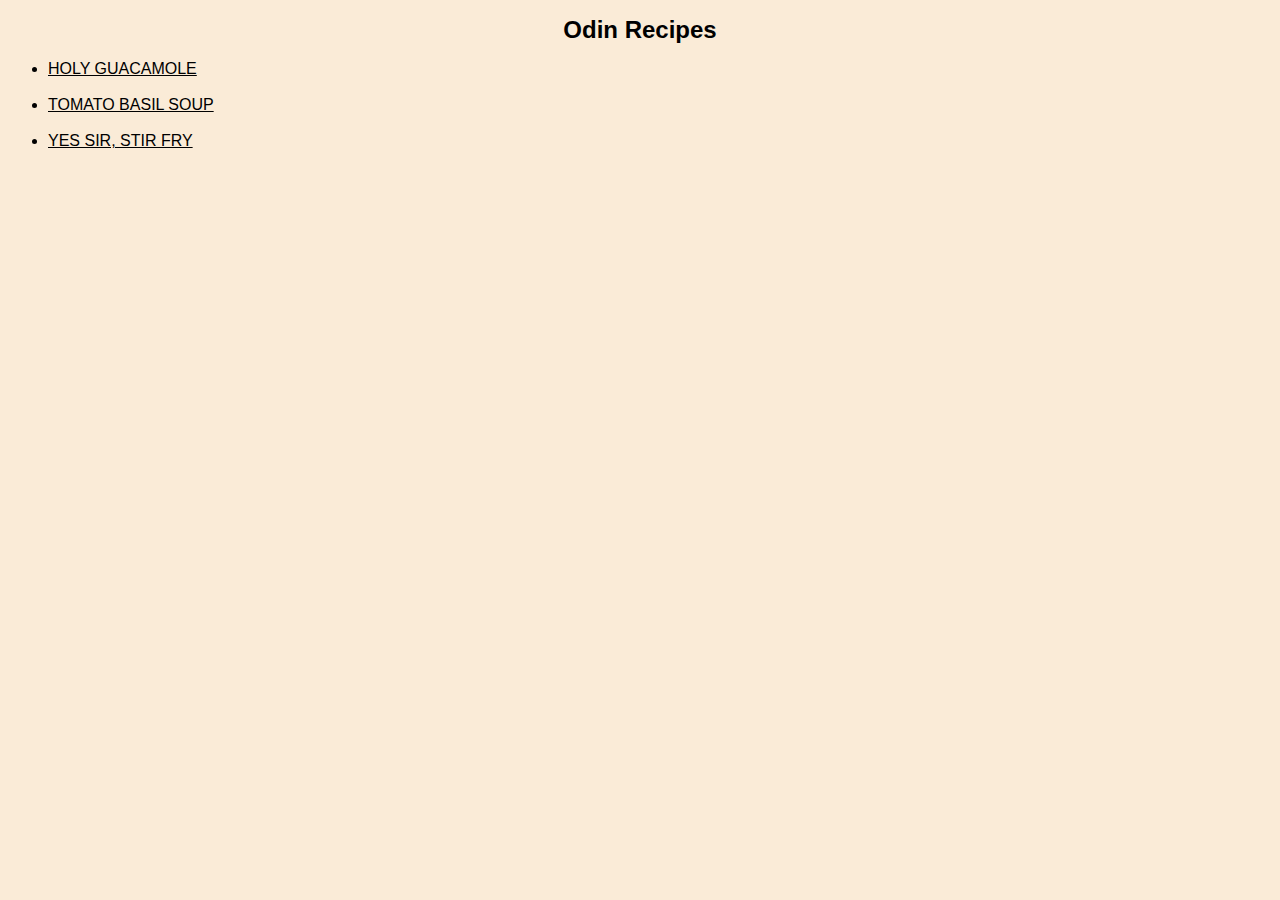
<file: index.html>
<!DOCTYPE html>
<html lang="en">
<head>
    <link rel="stylesheet" href="styles.css">
    <meta charset="UTF-8">
    <meta http-equiv="X-UA-Compatible" content="IE=edge">
    <meta name="viewport" content="width=device-width, initial-scale=1.0">
    <title>Home Page</title>
    <link rel="stylesheet" href="styles.css">
</head>
<body>
    <h1>Odin Recipes</h1>
    <p>
        <ul>
            <li><a href="./recipes/guacamole.html">HOLY GUACAMOLE</a></li><br>
            <li><a href="./recipes/tomatobasilsoup.html">TOMATO BASIL SOUP</a></li><br>
            <li><a href="./recipes/stirfry.html">YES SIR, STIR FRY</a></li><br>
        </ul>
    </p>
</body>
</html>
</file>
<file: styles.css>
/* styles.css */

* {
    color: black;
    font-size: medium;
    font-family: Verdana, Geneva, Tahoma, sans-serif;
}

body {
    background-color: antiquewhite;
}

h1 {
    color: black;
    font-size: x-large;
    text-align: center;
}

.img {
    border-style: solid;
    border-width: 10px black;
    height: 450px;
    width: auto;
    margin: 15px;
    justify-content: center;
}

.list {
    text-align: center;
    align-items: center;
    list-style-type: none;
    font-style: italic;
}

.ol {
    text-align: center;
    align-items: center;
}
</file>
